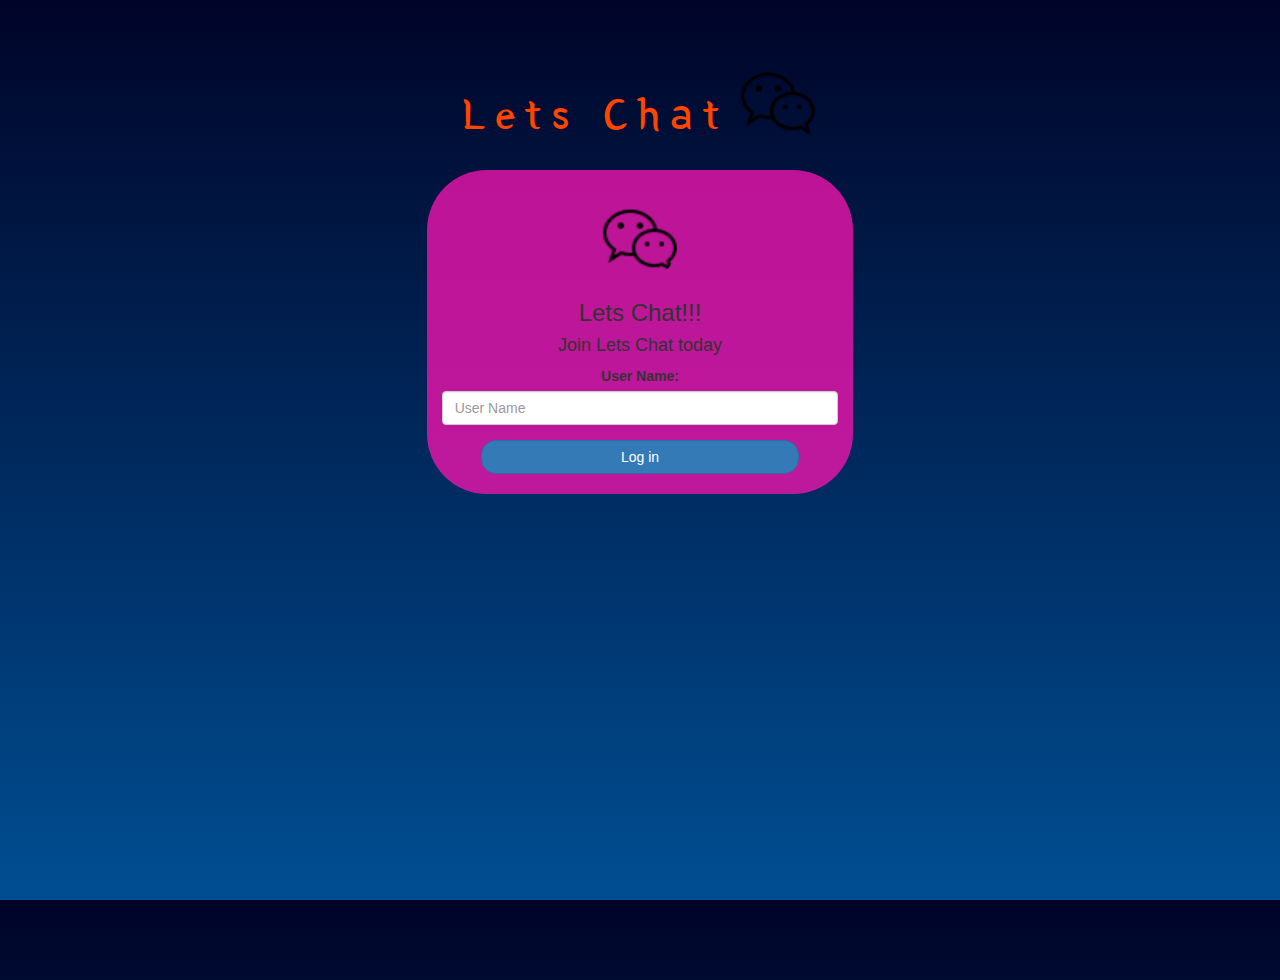
<file: index.html>
<!DOCTYPE html>
<html>
<head>
	<title>Lets Chat!!</title>
<link href="https://fonts.googleapis.com/css?family=Yeon+Sung&display=swap" rel="stylesheet"><meta name="viewport" content="width=device-width, initial-scale=1">

<link rel="stylesheet" href="https://maxcdn.bootstrapcdn.com/bootstrap/3.4.0/css/bootstrap.min.css">
<script src="https://ajax.googleapis.com/ajax/libs/jquery/3.4.1/jquery.min.js"></script>
<script src="https://maxcdn.bootstrapcdn.com/bootstrap/3.4.0/js/bootstrap.min.js"></script>

<link rel="stylesheet" type="text/css" href="kwitter.css">
<script src="kwitter.js"></script>
</head>
<body>
<center>
	<h1 class="header">	
		Lets Chat	<sup>
	<img src="icons8-wechat-50.png">
	</sup>
</h1>
	<div class="col-lg-4 col-md-6 col-sm-6 col-xs-11 login_div">
	<img src="icons8-wechat-50.png" class="logo">
		<h3 >Lets Chat!!!</h3>
		<h4 >Join Lets Chat today</h4>
		<div class="form-group">
		  <label >User Name:</label>
         <input type="text" id="user_name" class = "form-control" placeholder="User Name">
		</div>
		<button id="login_button" class="btn btn-primary" onclick="addUser();">Log in</button>
		<br><br>
	</div>
</center>
</body>
</html>
</file>
<file: kwitter.css>
html, body
{
  height: 100%;
  margin: 0;
  text-align:justify;
}

body
{
    background: linear-gradient(to bottom, #000428, #004e92);
}

.header
{
	color:orangered;font-family: 'Yeon Sung';font-size: 45px;letter-spacing: 10px;margin-top: 80px;
}
.header img
{
	width: 80px;margin-left: -15px;
}

.login_div
{
	background: rgba(238, 20, 172, 0.8);float:none;border-radius: 60px;
}

.logo
{
	width: 80px;margin-top: 30px;border-radius: 40px;
}

#login_button
{
	width: 80%;border-radius: 15px;
}

.room_name
{
	cursor: pointer;
	font-size: 20px;
}


#logout
{
	font-size: 20px; float: right;
}


#output
{
	padding: 10px; width:80%;background: rgba(255,255,255,0.8);border-radius: 15px;
}

.input_div_room_page
{
	width: 80%;
}

.input_div label
{
	color: white;font-size: 20px;
}


.input_div_message_page
{
	position: fixed;bottom: 0px;width: 100%;background: rgba(255,255,255,0.8);
}
.input_div_message_page label
{
	color: black;
}
.input_div_message_page #msg
{
	width: 80%;
}
.input_div_message_page button
{
	margin-top: 15px;
	width: 50%; 
}
.color_white
{
	color: white
}

.user_tick
{
	width:20px;
}
.message_h4
{
	padding-left:5px;color:grey;
}
</file>
